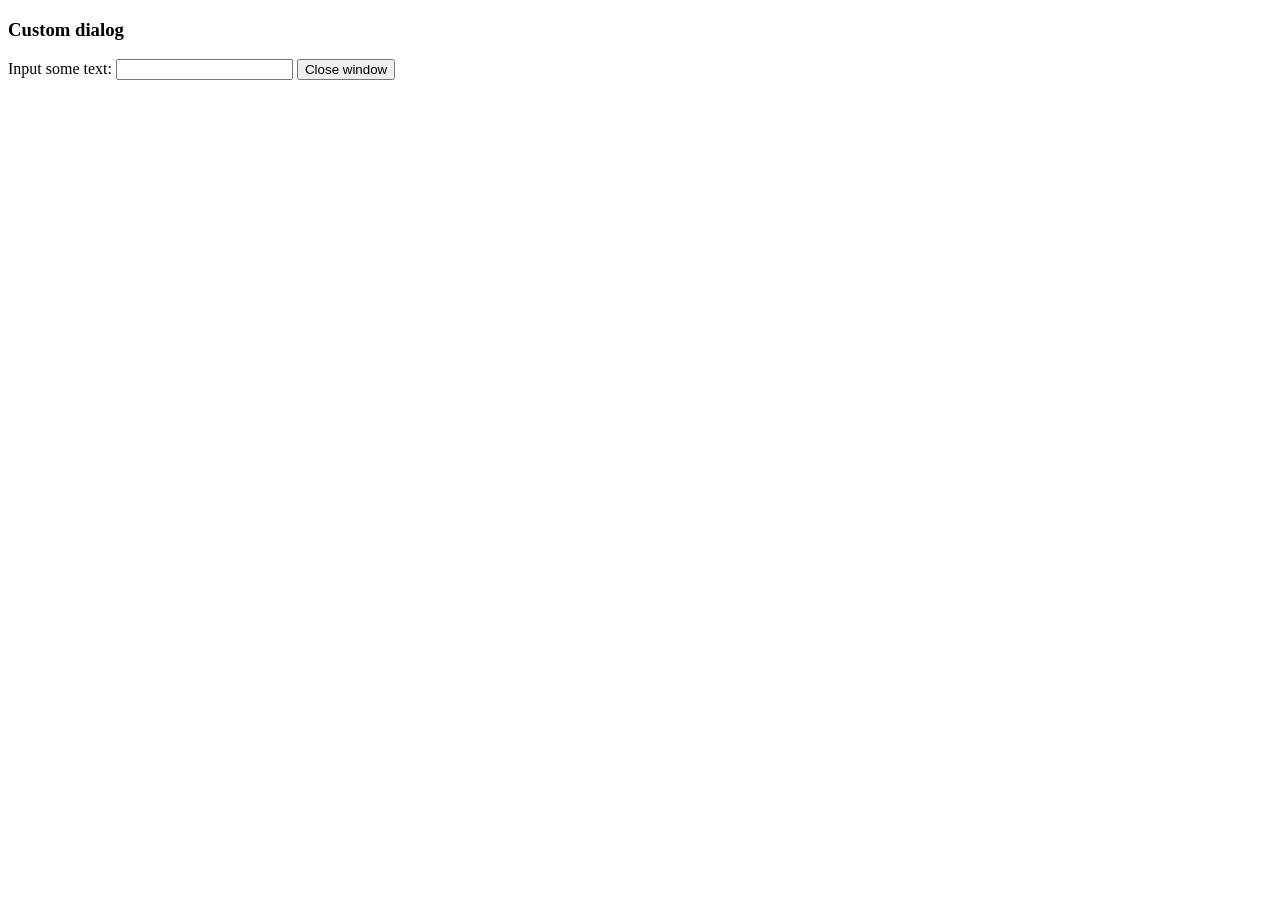
<file: WebContent/js/tinymce/plugins/example/dialog.html>
<!DOCTYPE html>
<html>
<body>
	<h3>Custom dialog</h3>
	Input some text: <input id="content">
	<button onclick="top.tinymce.activeEditor.windowManager.getWindows()[0].close();">Close window</button>
</body>
</html>
</file>
